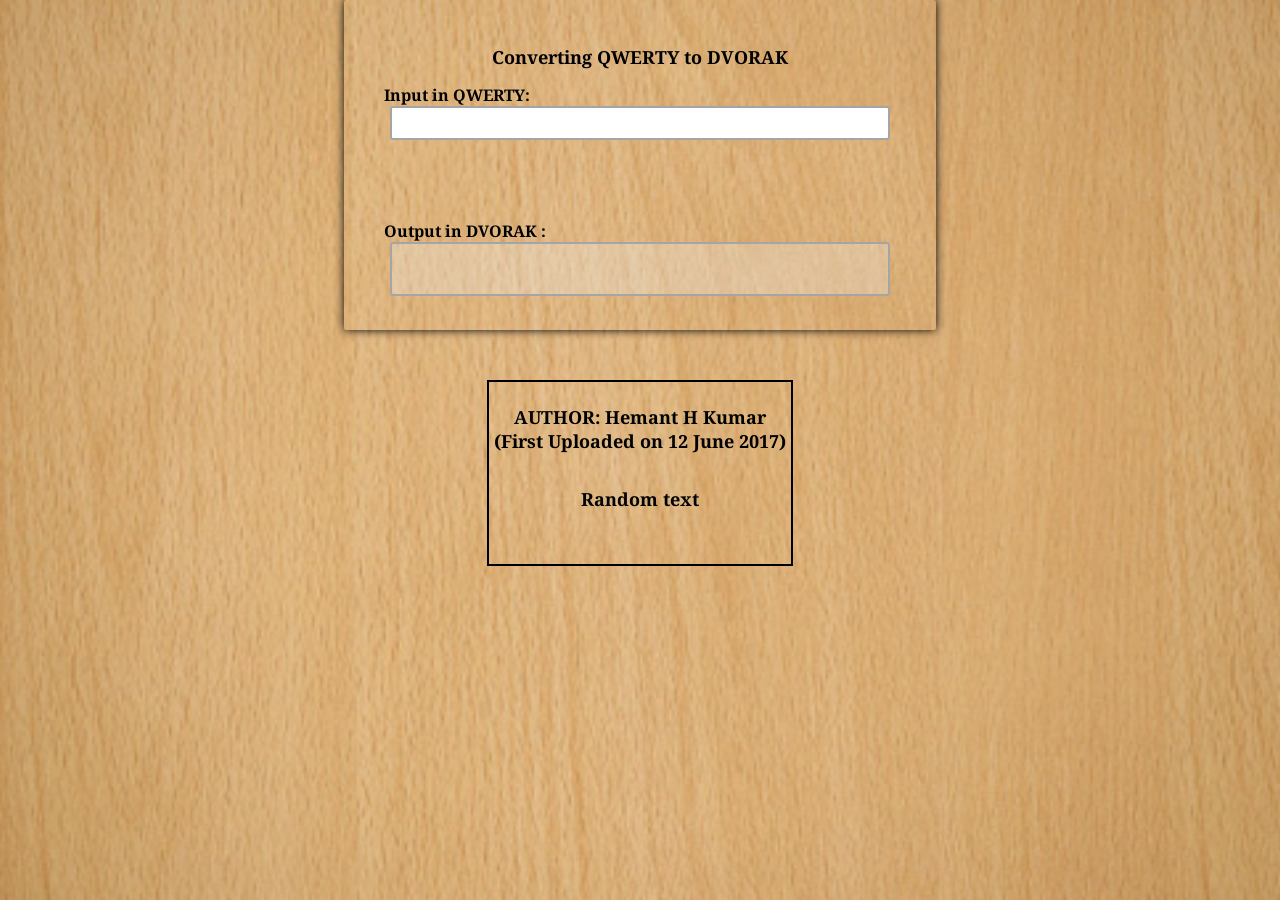
<file: index.html>
<!-- Sid was here -->
<!DOCTYPE html>
<html>
<head>
<title>QWERTY to DVORAK</title>
<!-- Include CSS File Here -->
<link rel="stylesheet" href="css/dvorak.css"/>
<!-- Include JS File Here -->
<script type="text/javascript" src="js/jQuery.js"></script>
<script type="text/javascript" src="js/dvorak.js"></script>
</head>
<body>
<div class="container">
<div class="main">
<h2>Converting QWERTY to DVORAK</h2>
<form action="">
<!-- Text -->
<label>Input in QWERTY:</label>
<input type="text" id="text" name="name"/>
<!-- Radio Button
<label>Radio Button :</label>
<input type="radio" name="radio" value="Radio 1">Radio 1
<input type="radio" name="radio" value="Radio 2">Radio 2
<input type="radio" name="radio" value="Radio 3">Radio 3
<input type="radio" name="radio" value="Radio 4">Radio 4
<input type="button" id="radio_value" value="Get Value"/>
<input type="button" id="radio_reset" value=" Reset "/>
<p id="result"></p> -->
<!-- Textarea -->
<br><br><br><br><br>
<label>Output in DVORAK :</label>
<textarea id="textarea" ></textarea>
</form>
</div>
<center>
<div class="about" style='border:2px black solid; font-size:18px; width:fit-content; width:-webkit-fit-content; width:-moz-fit-content;'>
    <h3>AUTHOR: Hemant H Kumar<br>
    (First Uploaded on 12 June 2017)<br>
<h4>
    Random text<br><br>
</h3>
</h4>
</div>
</center>
</div>
</body>
</html>
</file>
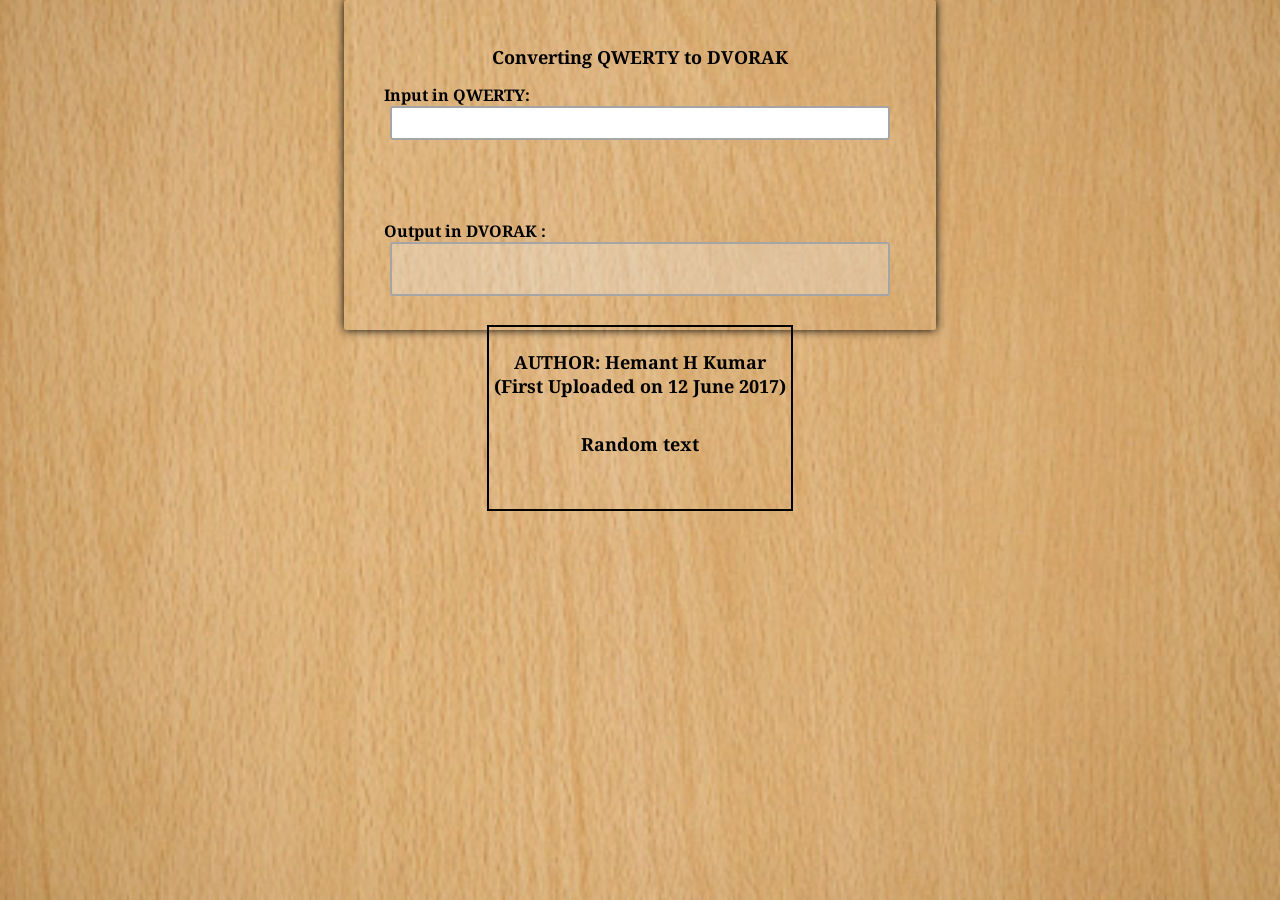
<file: subFolder/index.html>
<!DOCTYPE html>
<html>
<head>
<title>QWERTY to DVORAK</title>
<!-- Include CSS File Here -->
<link rel="stylesheet" href="css/dvorak.css"/>
<!-- Include JS File Here -->
<script type="text/javascript" src="js/jQuery.js"></script>
<script type="text/javascript" src="js/dvorak.js"></script>
</head>
<body>
<div class="container">
<div class="main">
<h2>Converting QWERTY to DVORAK</h2>
<form action="">
<!-- Text -->
<label>Input in QWERTY:</label>
<input type="text" id="text" name="name"/>
<!-- Radio Button
<label>Radio Button :</label>
<input type="radio" name="radio" value="Radio 1">Radio 1
<input type="radio" name="radio" value="Radio 2">Radio 2
<input type="radio" name="radio" value="Radio 3">Radio 3
<input type="radio" name="radio" value="Radio 4">Radio 4
<input type="button" id="radio_value" value="Get Value"/>
<input type="button" id="radio_reset" value=" Reset "/>
<p id="result"></p> -->
<!-- Textarea -->
<br><br><br><br><br>
<label>Output in DVORAK :</label>
<textarea id="textarea" ></textarea>
</form>
</div>
<center>
<div class="about" style='border:2px black solid; font-size:18px; width:fit-content; width:-webkit-fit-content; width:-moz-fit-content;'>
    <h3>AUTHOR: Hemant H Kumar<br>
    (First Uploaded on 12 June 2017)<br>
<h4>
    Random text<br><br>
</h3>
</h4>
</div>
</center>
</div>
</body>
</html>
</file>
<file: css/dvorak.css>
/* Below line is used for online Google font */
@import url(https://fonts.googleapis.com/css?family=Droid+Serif);
html {
  background: url(../images/bg.jpg) no-repeat center center fixed;
  -webkit-background-size: cover;
  -moz-background-size: cover;
  -o-background-size: cover;
  background-size: cover;
}
div.container{
width: 50%;
height: 30%;
margin:auto;
font-family: 'Droid Serif', serif;
position:absolute;
    top:0;
    left: 0;
    right: 0;
    margin: auto;
}
div.main{
width:80%;
float:left;
padding: 30px 40px;
box-shadow: 0 0 10px;
border-radius: 2px;
margin-top:7px;
position: absolute;
    top:0;
    left: 0;
    right: 0;
    margin: auto;
}
div.about{
    width:100%;
  position: relative;
      top:380px;
}
h2{
text-align:center;
font-size:18px;
color: #0000000;
}
p{
font-size:15px;
color:#084CA1;
font
}
label{
color: #0000000;
font-size: 16px;
font-weight: bold;
}
input[type=button]{
font-size: 15px;
border: 1px solid gray;
padding: 5px;
background-color: #084CA1;
font-weight:bold;
cursor: pointer;
width:48%;
color:white;
border-radius:3px;
margin-left:6px;
font-family: 'Droid Serif', serif;
}
input[type=radio]{
width:15px;
height:15px;
}
input[type=text]{
padding: 5px;
border-radius:3px;
margin-left:6px;
border: 2px solid rgb(165, 165, 165);
width: 95%;
height: 20px;
}
form{
font-size:15px;
}
span{
color:red;
}
textarea{
border: 2px solid rgb(165, 165, 165);
padding: 5px;
width: 95%;
border-radius: 3px;
resize: none;
height: 40px;
margin-left:6px;
}
h3{
  text-align:center;
  font-size:18px;
  color: #0000000;
  padding: 5px;
}
h4{
  text-align:center;
  color: #0000000;
  padding: 5px;
}
</file>
<file: subFolder/css/dvorak.css>
/* Below line is used for online Google font */
@import url(https://fonts.googleapis.com/css?family=Droid+Serif);
html {
  background: url(../images/bg.jpg) no-repeat center center fixed;
  -webkit-background-size: cover;
  -moz-background-size: cover;
  -o-background-size: cover;
  background-size: cover;
}
div.container{
width: 50%;
height: 30%;
margin:auto;
font-family: 'Droid Serif', serif;
position:absolute;
    top:0;
    left: 0;
    right: 0;
    margin: auto;
}
div.main{
width:80%;
float:left;
padding: 30px 40px;
box-shadow: 0 0 10px;
border-radius: 2px;
margin-top:7px;
position: absolute;
    top:0;
    left: 0;
    right: 0;
    margin: auto;
}
div.about{
    width:100%;
  position: relative;
      top:325px;
}
h2{
text-align:center;
font-size:18px;
color: #0000000;
}
p{
font-size:15px;
color:#084CA1;
font
}
label{
color: #0000000;
font-size: 16px;
font-weight: bold;
}
input[type=button]{
font-size: 15px;
border: 1px solid gray;
padding: 5px;
background-color: #084CA1;
font-weight:bold;
cursor: pointer;
width:48%;
color:white;
border-radius:3px;
margin-left:6px;
font-family: 'Droid Serif', serif;
}
input[type=radio]{
width:15px;
height:15px;
}
input[type=text]{
padding: 5px;
border-radius:3px;
margin-left:6px;
border: 2px solid rgb(165, 165, 165);
width: 95%;
height: 20px;
}
form{
font-size:15px;
}
span{
color:red;
}
textarea{
border: 2px solid rgb(165, 165, 165);
padding: 5px;
width: 95%;
border-radius: 3px;
resize: none;
height: 40px;
margin-left:6px;
}
h3{
  text-align:center;
  font-size:18px;
  color: #0000000;
  padding: 5px;
}
h4{
  text-align:center;
  color: #0000000;
  padding: 5px;
}
</file>
